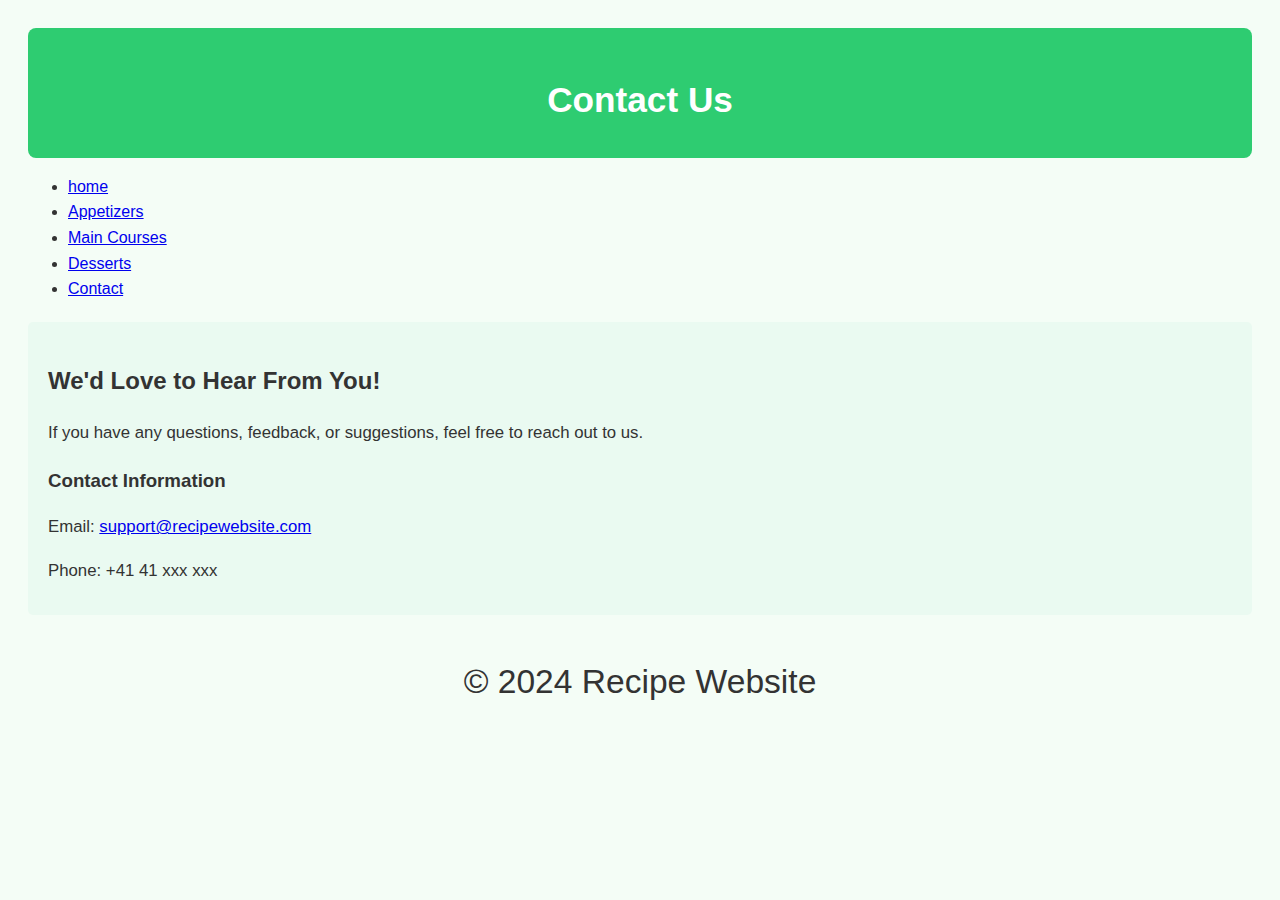
<file: conatact.html>
<!DOCTYPE html>
<html lang="en">
<head>
    <meta charset="UTF-8">
    <meta name="viewport" content="width=device-width, initial-scale=1.0">
    <title>Contact</title>
    <link rel="stylesheet" href="/main.css">
</head>


<body>
    <header>
        <h1>Contact Us</h1>
    </header>
     <nav>
        <ul>
            <li><a href="/index.html">home</a></li>
            <li><a href="/appetizers/appetizers_en.html">Appetizers</a></li>
            <li><a href="/main-course/main-courses_en.html">Main Courses</a></li>
            <li><a href="/desserts/desserts_en.html">Desserts</a></li>
            <li><a href="/conatact.html">Contact</a></li>
        </ul>
    </nav>
    <div class="container">
        <h2>We'd Love to Hear From You!</h2>
        <p>If you have any questions, feedback, or suggestions, feel free to reach out to us.</p>

        <section class="contact-info">
            <h3>Contact Information</h3>
            <p>Email: <a href="mailto:support@recipewebsite.com">support@recipewebsite.com</a></p>
            <p>Phone: +41 41 xxx xxx</p>
        </section>

        </section>
    </div>

    <footer>
        <p>&copy; 2024 Recipe Website</p>
    </footer>
</body>
</html>
</file>
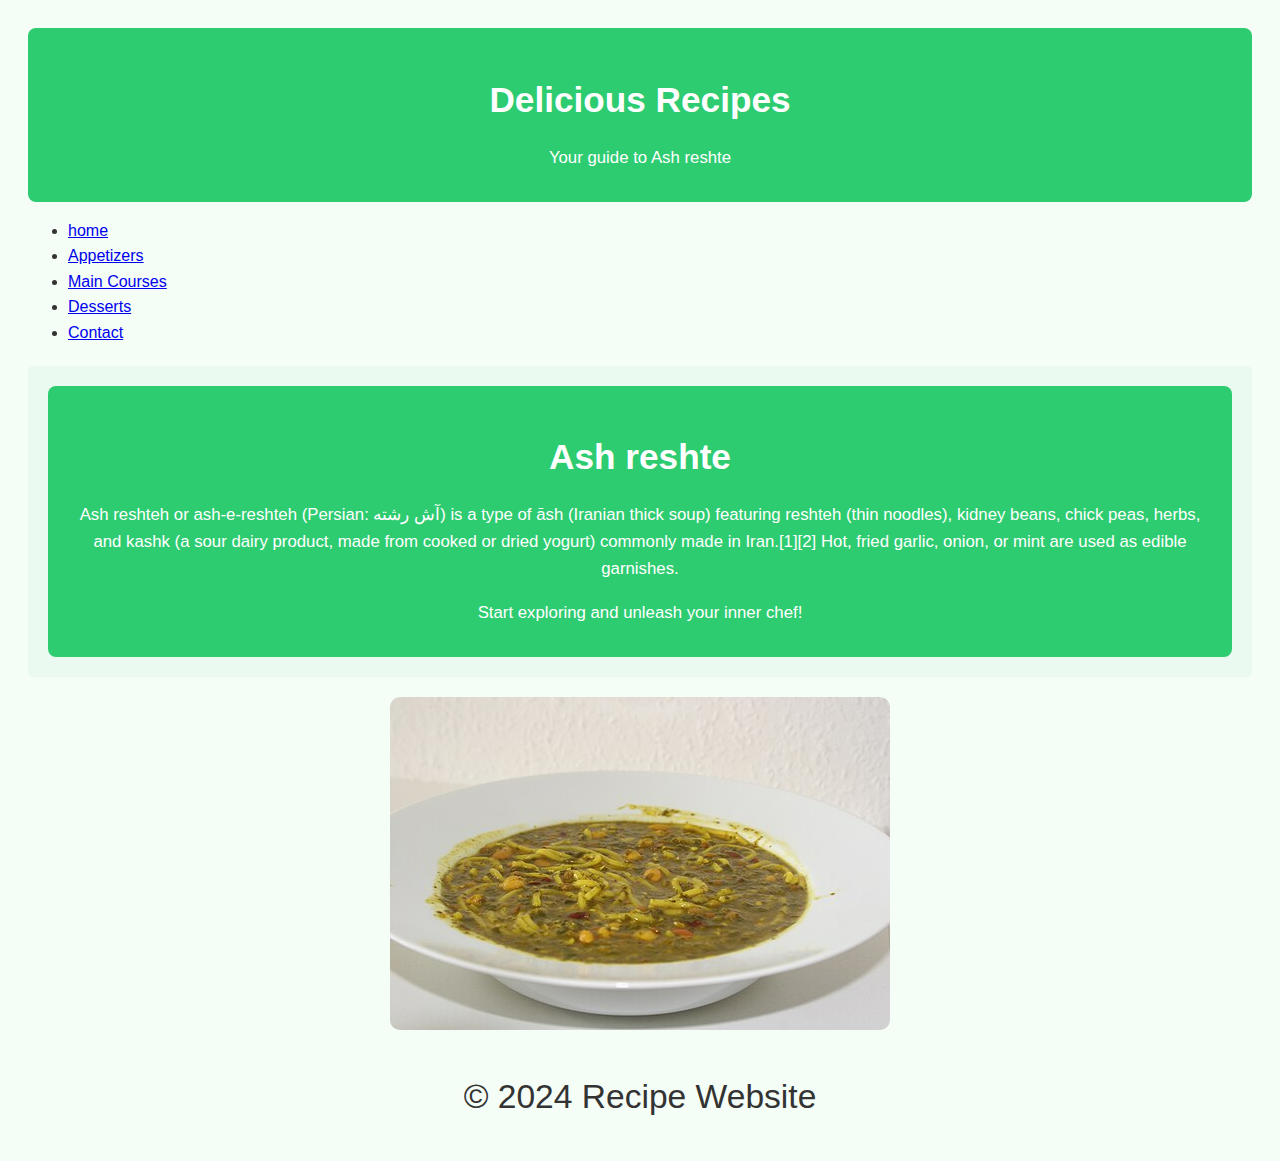
<file: appetizers/appetizers_en.html>
<!DOCTYPE html>
<html lang="en">
<head>
    <meta charset="UTF-8">
    <meta name="viewport" content="width=device-width, initial-scale=1.0">
    <link rel="stylesheet" href="/main.css">
    <title>appetizer: Ash reshte</title>

</head>


<body>


    <header>
        <h1>Delicious Recipes</h1>
        <p>Your guide to Ash reshte</p>
    </header>



     <nav>
        <ul>
            <li><a href="/index.html">home</a></li>
            <li><a href="/appetizers/appetizers_en.html">Appetizers</a></li>
            <li><a href="/main-course/main-courses_en.html">Main Courses</a></li>
            <li><a href="/desserts/desserts_en.html">Desserts</a></li>
            <li><a href="/conatact.html">Contact</a></li>
        </ul>
    </nav>

    <section class="container">
        <header>
            <h1>Ash reshte </h1>
            <p>
Ash reshteh or ash-e-reshteh (Persian: آش رشته) is a type of āsh (Iranian thick soup) featuring reshteh (thin noodles), kidney beans, chick peas, herbs, and kashk (a sour dairy product, made from cooked or dried yogurt) commonly made in Iran.[1][2] Hot, fried garlic, onion, or mint are used as edible garnishes.            </p>
            <p>Start exploring and unleash your inner chef!</p>
        </header>
    </section>

    <img src="/Ash_Reshteh.JPG" alt="My food">




    <footer>
        <p>&copy; 2024 Recipe Website</p>
    </footer>
</body>
</html>
</file>
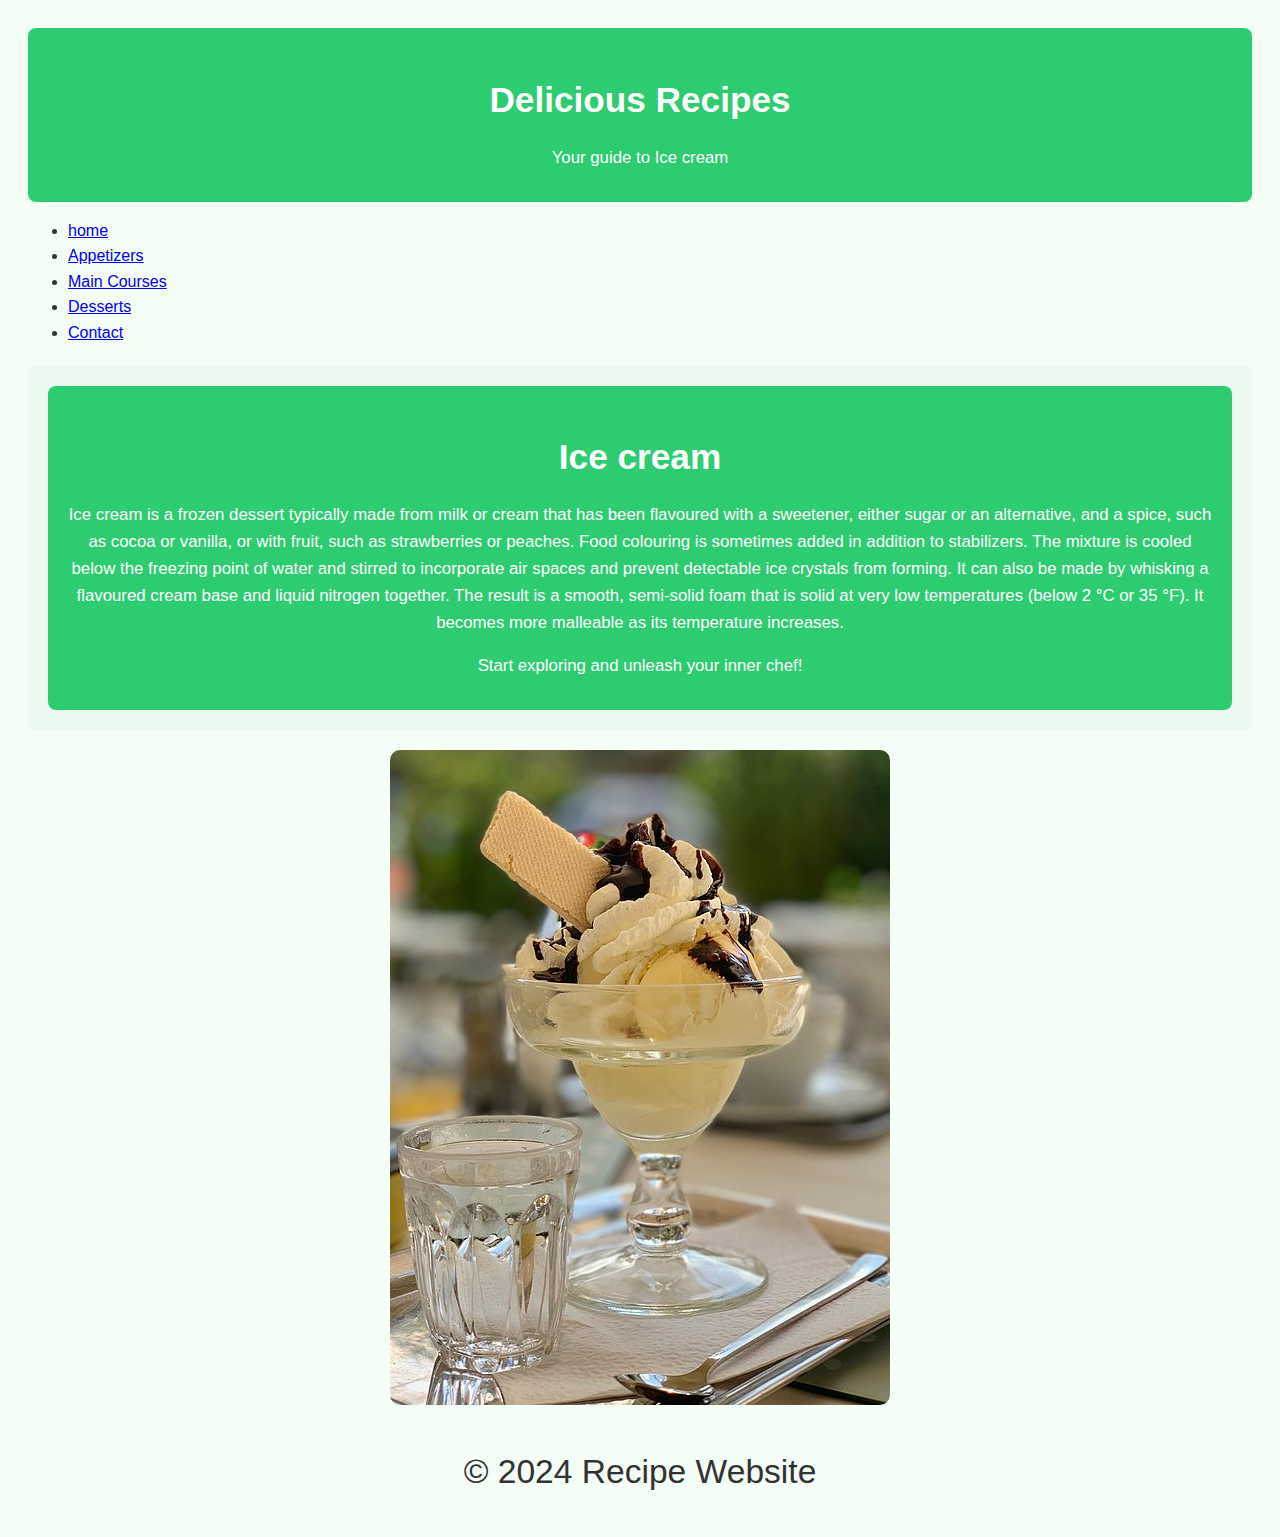
<file: desserts/desserts_en.html>
<!DOCTYPE html>
<html lang="en">
<head>
    <meta charset="UTF-8">
    <meta name="viewport" content="width=device-width, initial-scale=1.0">
    <link rel="stylesheet" href="/main.css">
    <title>dessert: Ice cream</title>

</head>


<body>


    <header>
        <h1>Delicious Recipes</h1>
        <p>Your guide to Ice cream</p>
    </header>



     <nav>
        <ul>
            <li><a href="/index.html">home</a></li>
            <li><a href="/appetizers/appetizers_en.html">Appetizers</a></li>
            <li><a href="/main-course/main-courses_en.html">Main Courses</a></li>
            <li><a href="/desserts/desserts_en.html">Desserts</a></li>
            <li><a href="/conatact.html">Contact</a></li>
        </ul>
    </nav>

    <section class="container">
        <header>
            <h1>Ice cream </h1>
            <p>
                Ice cream is a frozen dessert typically made from milk or cream that has been flavoured with a sweetener, either sugar or an alternative, and a spice, such as cocoa or vanilla, or with fruit, such as strawberries or peaches. Food colouring is sometimes added in addition to stabilizers. The mixture is cooled below the freezing point of water and stirred to incorporate air spaces and prevent detectable ice crystals from forming. It can also be made by whisking a flavoured cream base and liquid nitrogen together. The result is a smooth, semi-solid foam that is solid at very low temperatures (below 2 °C or 35 °F). It becomes more malleable as its temperature increases.
            </p>
            <p>Start exploring and unleash your inner chef!</p>
        </header>
    </section>

    <img src="/ice-cream.jpg" alt="My food">




    <footer>
        <p>&copy; 2024 Recipe Website</p>
    </footer>
</body>
</html>
</file>
<file: main.css>
:root {
    --green1: #2ecc71;
    --green2: #eafaf1;
    --text-dark: #333;
    --background: #f4fdf6;
}

body {
    font-family: Arial, sans-serif;
    background-color: var(--background);
    color: var(--text-dark);
    line-height: 1.6;
    padding: 20px;
}

header {
    background-color: var(--green1);
    color: white;
    padding: 20px;
    text-align: center;
    border-radius: 8px;
}

h1 {
    font-size: 2.2em;
    margin-bottom: 10px;
}

p {
    font-size: 1.05em;
    margin-bottom: 10px;
}

.container {
    background-color: var(--green2);
    padding: 20px;
    margin-top: 20px;
    border-radius: 5px;
}

img {
    display: block;
    max-width: 100%;
    height: auto;
    margin: 20px auto;
    border-radius: 10px;
}

footer {
    text-align: center;
    margin-top: 40px;
    font-size: 2em;
}
</file>
